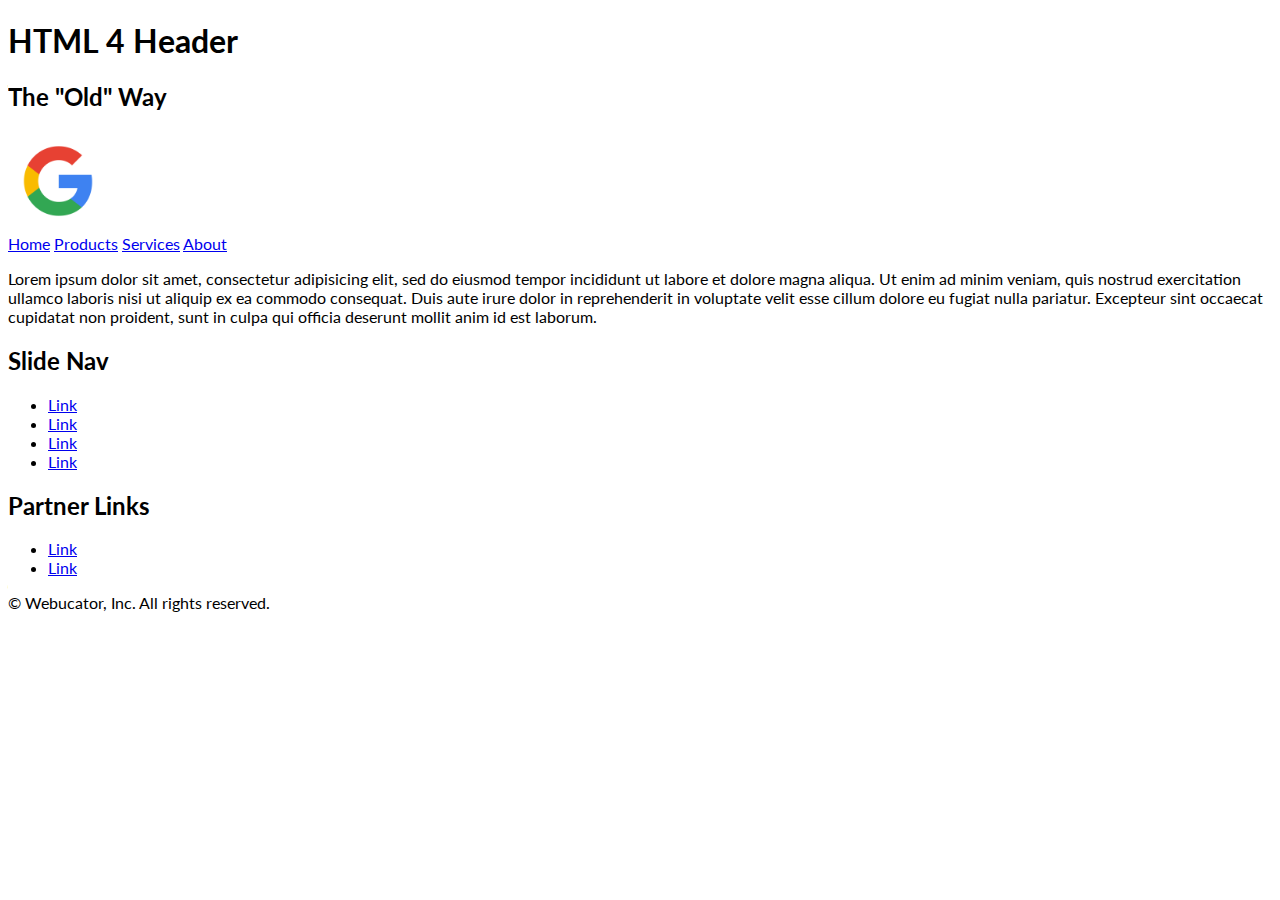
<file: Practica3/index.html>
<!DOCTYPE html>
<html>
  <head>
    <meta charset="utf-8">
    <title>Document</title>
    <link href='http://fonts.googleapis.com/css?family=Lato:400,700' rel='stylesheet' type='text/css'>
    <link rel="stylesheet" href="css/style.css">
  </head>
  <body>
    <header>
      <div id="main_title" class="">
        <h1>HTML 4 Header</h1>
        <h2>The "Old" Way</h2>
        <img src="public/img/logo.png" alt="Logo" style="height:100px;">
      </div>
      <nav>
        <a href="#">Home</a>
        <a href="#">Products</a>
        <a href="#">Services</a>
        <a href="#">About</a>
      </nav>
    </header>
    <section>
      <article class="">
        <p>Lorem ipsum dolor sit amet, consectetur adipisicing elit, sed do eiusmod tempor incididunt ut labore et dolore magna aliqua. Ut enim ad minim veniam, quis nostrud exercitation ullamco laboris nisi ut aliquip ex ea commodo consequat. Duis aute irure dolor in reprehenderit in voluptate velit esse cillum dolore eu fugiat nulla pariatur. Excepteur sint occaecat cupidatat non proident, sunt in culpa qui officia deserunt mollit anim id est laborum.</p>
      </article>
      <aside class="">
        <h2>Slide Nav</h2>
        <ul>
          <li><a href="#">Link</a></li>
          <li><a href="#">Link</a></li>
          <li><a href="#">Link</a></li>
          <li><a href="#">Link</a></li>
        </ul>
        <h2>Partner Links</h2>
        <ul>
          <li><a href="#">Link</a></li>
          <li><a href="#">Link</a></li>
        </ul>
      </aside>
    </section>
    <footer>
      <p>&copy; Webucator, Inc. All rights reserved.</p>
    </footer>
  </body>
</html>
</file>
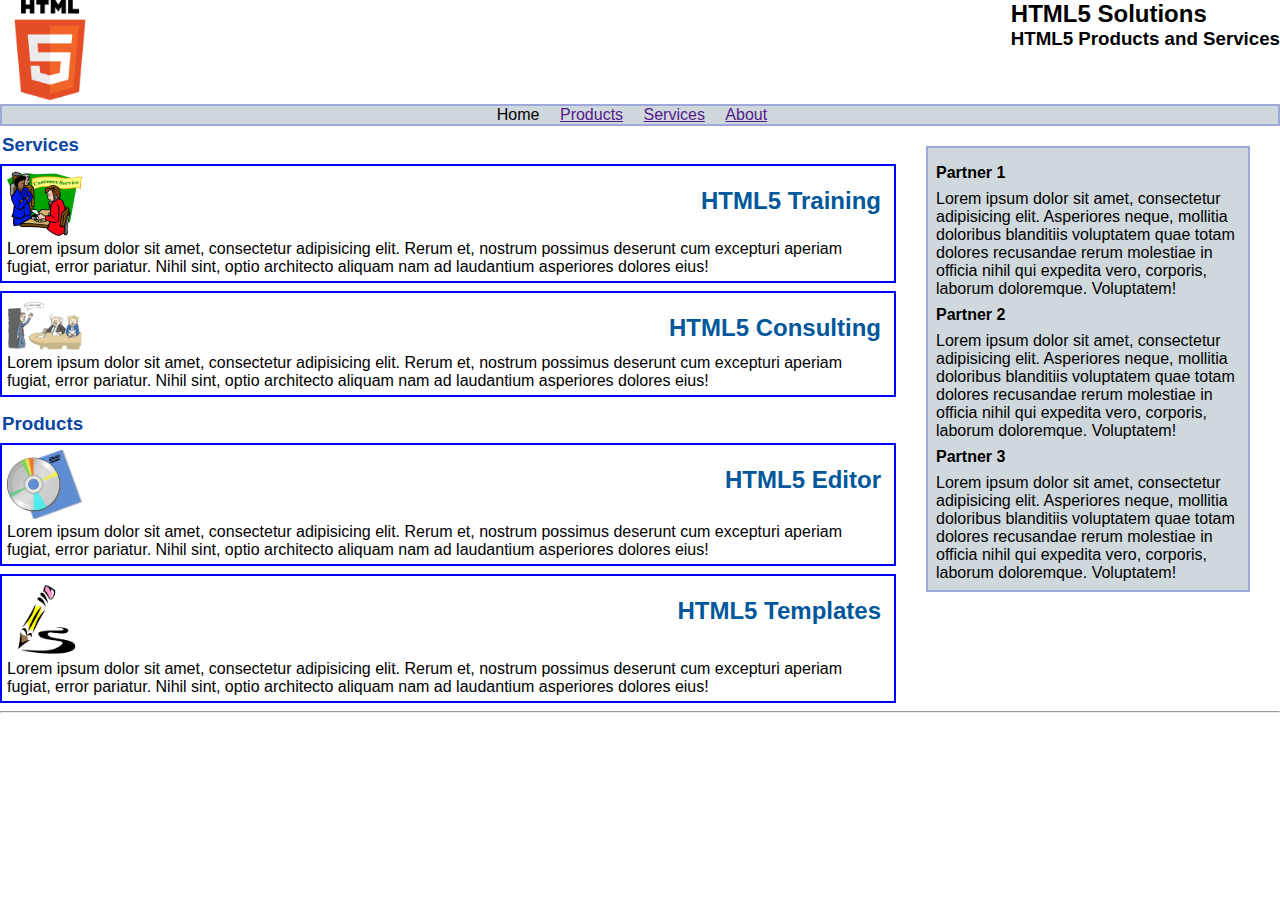
<file: Practica4/index.html>
<!DOCTYPE html>
<html lang="en">
<head>
	<meta charset="UTF-8">
	<title>Document</title>
	<link rel="stylesheet" type="text/css" href="css/style.css">
</head>
<body>
    <header>
        <img src="public/img/logo.png" alt="">
        <div class="header-title">
            <h2>HTML5 Solutions</h2>
            <h3>HTML5 Products and Services</h3>
        </div>
    </header>
    <nav>
    	<li>Home</li>
        <li><a href="">Products</a></li>
        <li><a href="">Services</a></li>
        <li><a href="">About</a></li>
    </nav>
    <article>
       <header>
           <h3>Services</h3>
       </header>
        <section>
           <img src="public/img/service.jpg" alt="">
            <h2>HTML5 Training</h2>
            <p>Lorem ipsum dolor sit amet, consectetur adipisicing elit. Rerum et, nostrum possimus deserunt cum excepturi aperiam fugiat, error pariatur. Nihil sint, optio architecto aliquam nam ad laudantium asperiores dolores eius!</p>
        </section>
        <section>
           <img src="public/img/consulting.jpg" alt="">
            <h2>HTML5 Consulting</h2>
            <p>Lorem ipsum dolor sit amet, consectetur adipisicing elit. Rerum et, nostrum possimus deserunt cum excepturi aperiam fugiat, error pariatur. Nihil sint, optio architecto aliquam nam ad laudantium asperiores dolores eius!</p>
        </section>
        <header>
            <h3>Products</h3>
        </header>
        <section>
           <img src="public/img/products.png" alt="">
            <h2>HTML5 Editor</h2>
            <p>Lorem ipsum dolor sit amet, consectetur adipisicing elit. Rerum et, nostrum possimus deserunt cum excepturi aperiam fugiat, error pariatur. Nihil sint, optio architecto aliquam nam ad laudantium asperiores dolores eius!</p>
        </section>
        <section>
           <img src="public/img/pencil.png" alt="">
            <h2>HTML5 Templates</h2>
            <p>Lorem ipsum dolor sit amet, consectetur adipisicing elit. Rerum et, nostrum possimus deserunt cum excepturi aperiam fugiat, error pariatur. Nihil sint, optio architecto aliquam nam ad laudantium asperiores dolores eius!</p>
        </section>
    </article>
    <aside>
        <section>
            <h4>Partner 1</h4>
            <p>Lorem ipsum dolor sit amet, consectetur adipisicing elit. Asperiores neque, mollitia doloribus blanditiis voluptatem quae totam dolores recusandae rerum molestiae in officia nihil qui expedita vero, corporis, laborum doloremque. Voluptatem!</p>
        </section>
        <section>
            <h4>Partner 2</h4>
            <p>Lorem ipsum dolor sit amet, consectetur adipisicing elit. Asperiores neque, mollitia doloribus blanditiis voluptatem quae totam dolores recusandae rerum molestiae in officia nihil qui expedita vero, corporis, laborum doloremque. Voluptatem!</p>
        </section>
        <section>
            <h4>Partner 3</h4>
            <p>Lorem ipsum dolor sit amet, consectetur adipisicing elit. Asperiores neque, mollitia doloribus blanditiis voluptatem quae totam dolores recusandae rerum molestiae in officia nihil qui expedita vero, corporis, laborum doloremque. Voluptatem!</p>
        </section>
    </aside>
    <hr><br>
</body>
</html>
</file>
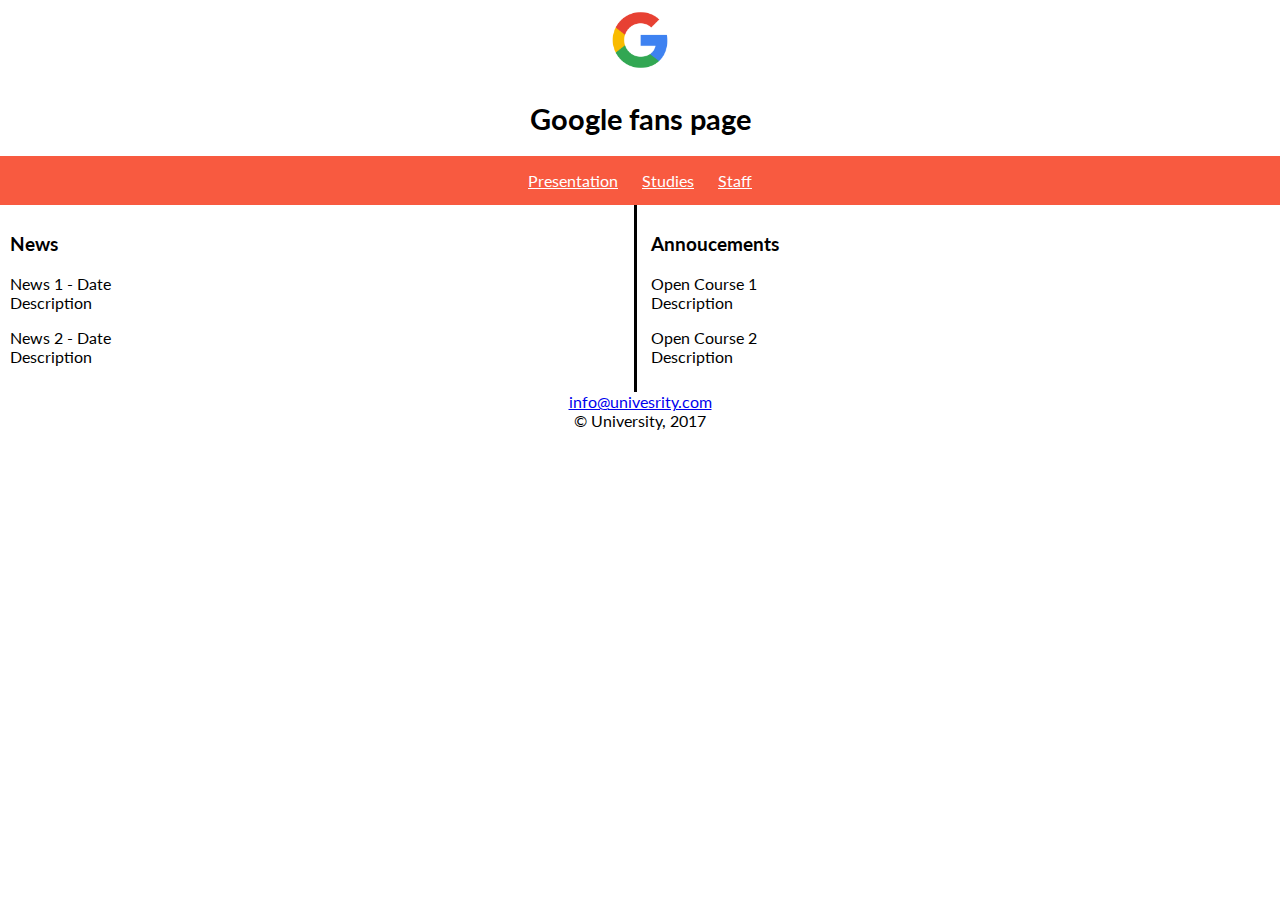
<file: Practica6/index.html>
<!DOCTYPE html>
<html>
  <head>
    <meta charset="utf-8">
    <title>Practice 6</title>
    <link href='http://fonts.googleapis.com/css?family=Lato:400,700' rel='stylesheet' type='text/css'>
    <link rel="stylesheet" href="css/style.css">
  </head>
  <body>
    <header>
      <div id="title" class="">
        <img src="public/img/logo.png" alt="Google logo" style="height:80px;">
        <h1>Google fans page</h1>
      </div>
      <nav>
        <a href="">Presentation</a>
        <a href="">Studies</a>
        <a href="">Staff</a>
      </nav>
    </header>
    <section>
      <article id="left" class="">
        <h3>News</h3>
        <p>News 1 - Date <br>Description</p>
        <p>News 2 - Date <br>Description</p>
      </article>
      <article id="right" class="">
        <h3>Annoucements</h3>
        <p>Open Course 1 <br>Description</p>
        <p>Open Course 2 <br>Description</p>
      </article>
    </section>
    <footer>
      <a href="mailto:info@univesrity.com">info@univesrity.com</a><br>
      &copy; University, 2017
    </footer>
  </body>
</html>
</file>
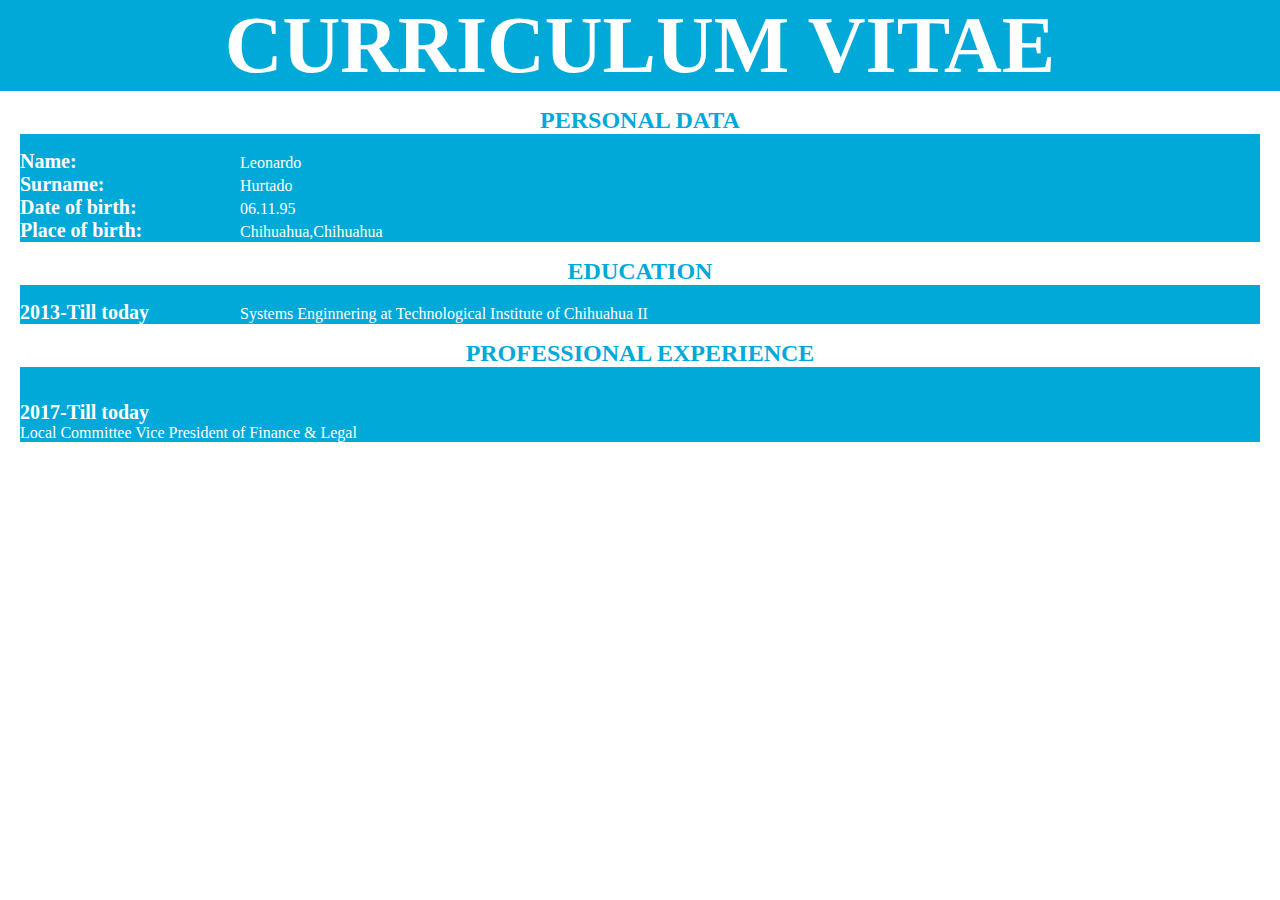
<file: Practica7/index.html>
<!DOCTYPE html>
<html lang="en">
<head>
    <meta charset="UTF-8">
    <title>Practica 7</title>
    <link rel="stylesheet" href="css/style.css">
</head>
<body>
    <header>
        <h1>CURRICULUM VITAE</h1>
    </header>
    <section>
        <article class="personal-data">
            <h2>PERSONAL DATA</h2>
            <span>Name: </span><p>Leonardo</p><br>
            <span>Surname: </span><p>Hurtado</p><br>
            <span>Date of birth: </span><p>06.11.95</p><br>
            <span>Place of birth: </span><p>Chihuahua,Chihuahua</p><br>
        </article>
        <article>
            <h2>EDUCATION</h2>
            <span>2013-Till today</span><p>Systems Enginnering at Technological Institute of Chihuahua II</p>
        </article>
        <article>
            <h2>PROFESSIONAL EXPERIENCE</h2>
            <br><span>2017-Till today</span>
            <br><p> Local Committee Vice President of Finance & Legal</p>
        </article>
    </section>
</body>
</html>
</file>
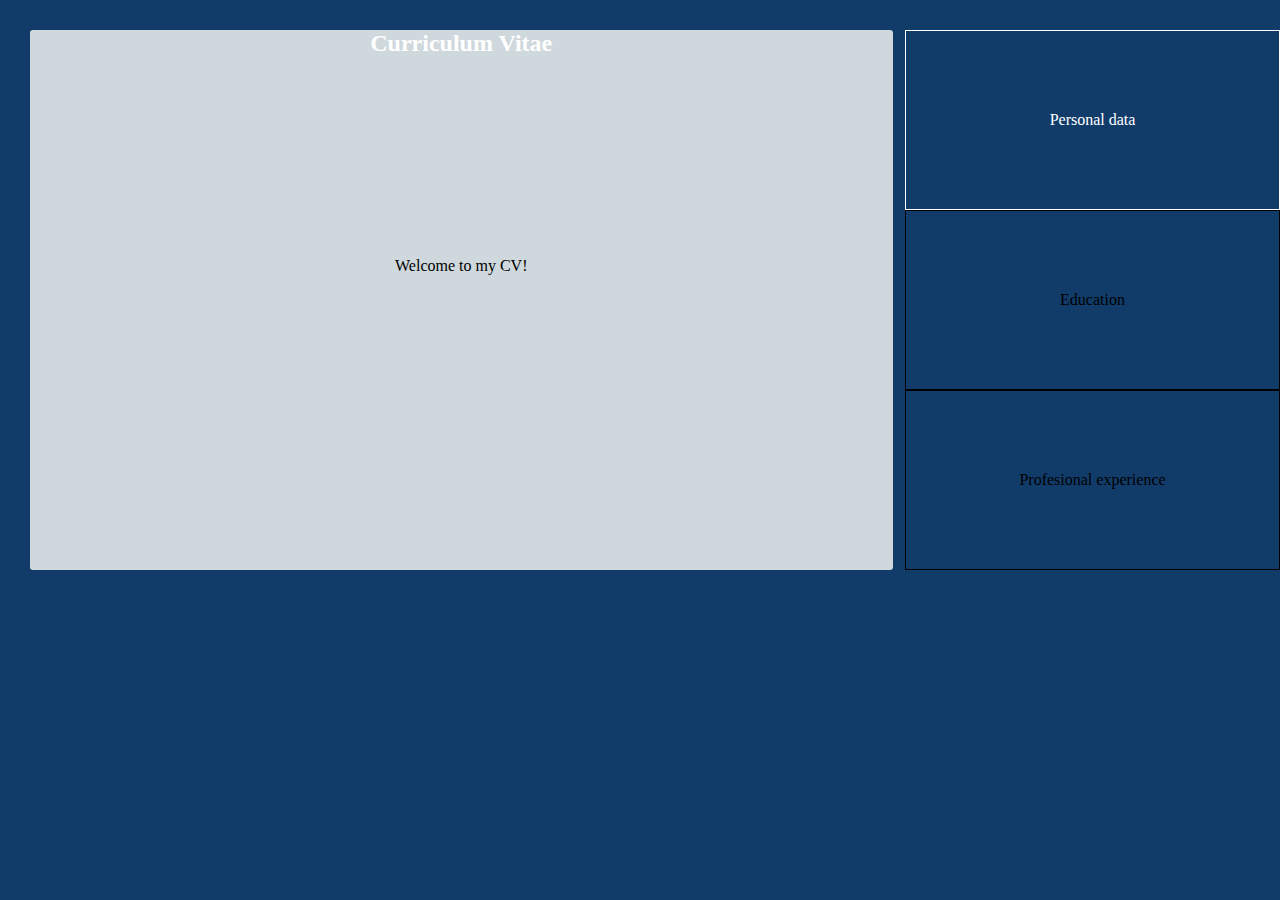
<file: Practica8/index.html>
<!DOCTYPE html>
<html lang="en">
<head>
	<meta charset="UTF-8">
	<title>Document</title>
	<link rel="stylesheet" href="css/style.css">
</head>
<body>
	<div>
        <section>
               <article>
                <a href="index.html"><h2>Curriculum Vitae</h2></a>
                <p>Welcome to my CV!</p>
                </article>
        </section>
        <nav>
            <a href="personal-data.html"><li>Personal data</li></a>
            <li>Education</li>
            <li>Profesional experience</li>
        </nav>
    </div>
</body>
</html>
</file>
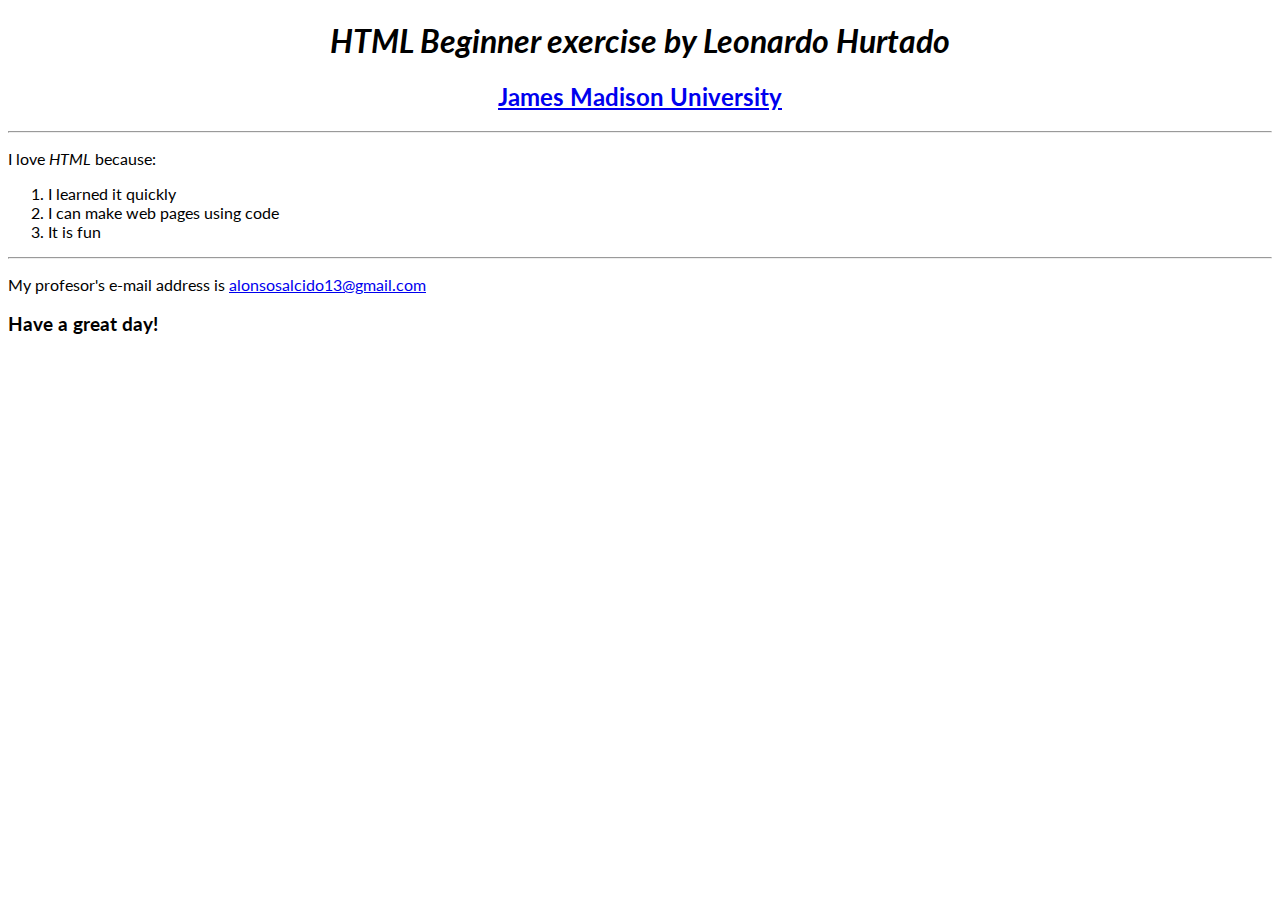
<file: Practica2/lhurtadoex2.html>
<!DOCTYPE html>
<html>
  <head>
    <meta charset="utf-8">
    <title>I Love HTML</title>
    <link href='http://fonts.googleapis.com/css?family=Lato:400,700' rel='stylesheet' type='text/css'>
    <link rel="stylesheet" href="css/style.css">
  </head>
  <body>
    <header>
      <h1>HTML Beginner exercise by Leonardo Hurtado</h1>
      <h2><a href="http://www.jmu.edu/">James Madison University</a></h2>
    </header>
    <hr>
    <section>
      <article class="">
        <p>I love <i>HTML</i> because:</p>
        <ol>
          <li>I learned it quickly</li>
          <li>I can make web pages using code</li>
          <li>It is fun</li>
        </ul>
      </article>
    </section>
    <hr>
    <section>
      <article class="">
        <p>My profesor's e-mail address is <a href="mailto:alonsosalcido13@gmail.com">alonsosalcido13@gmail.com</a></p>
        <h3>Have a great day!</h3>
      </article>
    </section>

  </body>
</html>
</file>
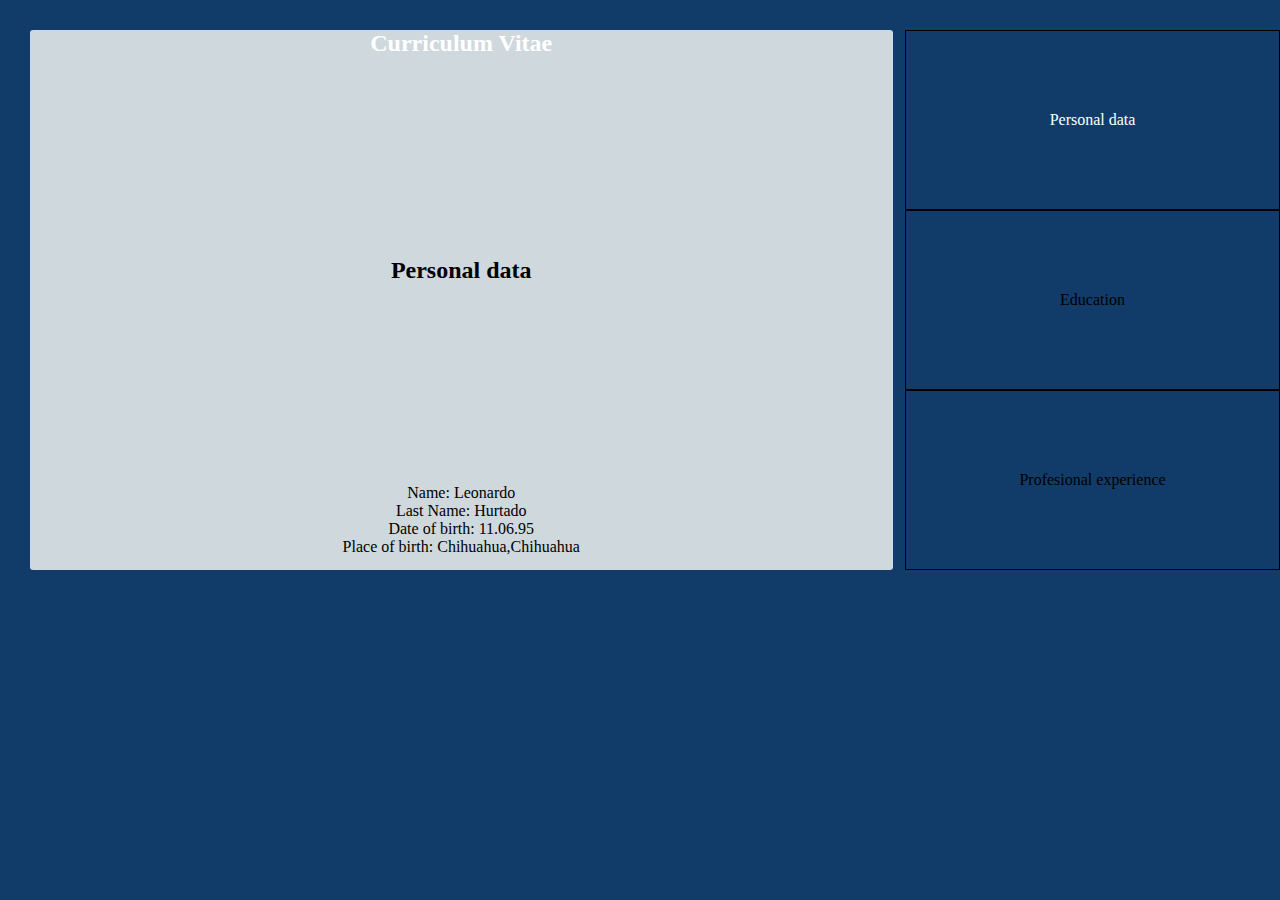
<file: Practica8/personal-data.html>
<!DOCTYPE html>
<html lang="en">
<head>
	<meta charset="UTF-8">
	<title>Document</title>
	<link rel="stylesheet" href="css/style.css">
</head>
<body>
	<div>
    	<section>
           	<article>
            	<a href="index.html">
            	<h2>Curriculum Vitae</h2>
               	</a>
            	<h2>Personal data</h2>
            	<p>Name: Leonardo</p>
            	<p>Last Name: Hurtado</p>
            	<p>Date of birth: 11.06.95</p>
            	<p>Place of birth: Chihuahua,Chihuahua</p>
           	 </article>
    	</section>
    	<nav>
        	<li><a href="">Personal data</a></li>
        	<li>Education</li>
        	<li>Profesional experience</li>
    	</nav>
	</div>
</body>
</html>
</file>
<file: Practica3/css/style.css>
html{
  font-family: 'Lato', sans-serif;
}
</file>
<file: Practica4/css/style.css>
*{
    margin: 0;
    font-family: Arial;
}
header img{
    width: 100px;
}
.header-title{
    float: right;
}
article section img{
    width: 75px;
}
article section h2{
    float: right;
    padding-top: 16px;
    padding-right: 8px;
    color: #01579b;
}
article header h3{
    color: #0d47a1;
}
article{
    display: inline-block;
    width: 70%;
}
article section {
    background-color: white;
    border: 2px solid blue;
    padding: 5px;
    margin-bottom: 8px;
}
article header{
    padding: 8px 2px;
}
aside{
    float: right;
    display: inline-block;
    width: 300px;
    border: 2px solid #9fa8da;
    margin-right: 30px;
    margin-top: 20px;
    background: #cfd8dc;
    padding: 8px;
    padding-right: 12px;
}
nav{
    text-align: center;
    background-color: #cfd8dc;
    border: 2px solid #9fa8da;
}
nav li{
    display: inline-block;
    padding-right: 16px;
}
aside section h4{
    padding: 8px 0px;
}
</file>
<file: Practica6/css/style.css>
html{
  font-family: 'Lato', sans-serif;
}

body {
  margin: 0;
}

header {
  text-align: center;
}

header h1 {
  font-size: 1.8em;
  font-weight: bold;
}

nav {
  padding: 15px;
  background-color: #F85A40;
}

nav a{
  color: #ffffff;
  margin: 10px;
}

section {
  margin-top: 0px;
}

#left{
  display: inline-block;
  width: 48%;
  padding: 10px;
  border-right: solid #000000;
}

#right {
  display: inline-block;
  width: 48%;
  padding: 10px;
}

footer{
  text-align: center;
}
</file>
<file: Practica7/css/style.css>
*{
    margin: 0;
}

h1{
    font-family: Bebas Neue;
    font-size: 80px;
    text-align: center;
    background-color:#00a9d8;
    color: #FFFFFF;
}
article{
    font-family: Lato;
    background-color: #00a9d8;
    margin: 0px 20px;
    color: #ffffff
}
article h2{
    font-family: Century Gothic;
    text-align: center;
    background-color: #ffffff;
    margin: 16px 0px;
    color: #00a9d8;
}
article span{
    margin-right: 20px;
    font-weight: bold;
    display: inline-block;
    font-size: 20px;
    width: 200px;
}
article span+p{
    display: inline-block;

}
.personal-data span{
    width: 200px;
}
</file>
<file: Practica8/css/style.css>
*{
    margin: 0px;
}
body{
    background-color: #113C6A;;
}
li{
    list-style: none;
}
    div{
    margin-top: 30px;
    margin-left: 30px;
}
section{    
    text-align: center;
    display: inline-block;
    width: 69%;
    height: 540px;
    border-radius: 3px;
    background-color: #CFD8DC;
}
nav{
    float: right;
    text-align: center;
    display: inline-block;
    width: 30%;
    height: 500px;
    background-color: #113C6A;
}
nav *:active{
    background-color: #16a085;
}
nav  li{
    border: 1px solid;
    padding-top: 80px;
    padding-bottom: 80px;
    cursor: pointer;
}
article *:nth-child(2){
    display: inline-block;
    vertical-align: middle;
    padding: 200px 0px;
}
a{
    text-decoration: none;
    color: #FFFFFF;
}
</file>
<file: Practica2/css/style.css>
html{
  font-family: 'Lato', sans-serif;
}

header {
  text-align: center;
}

h1{
  font-style: italic;
}
</file>
